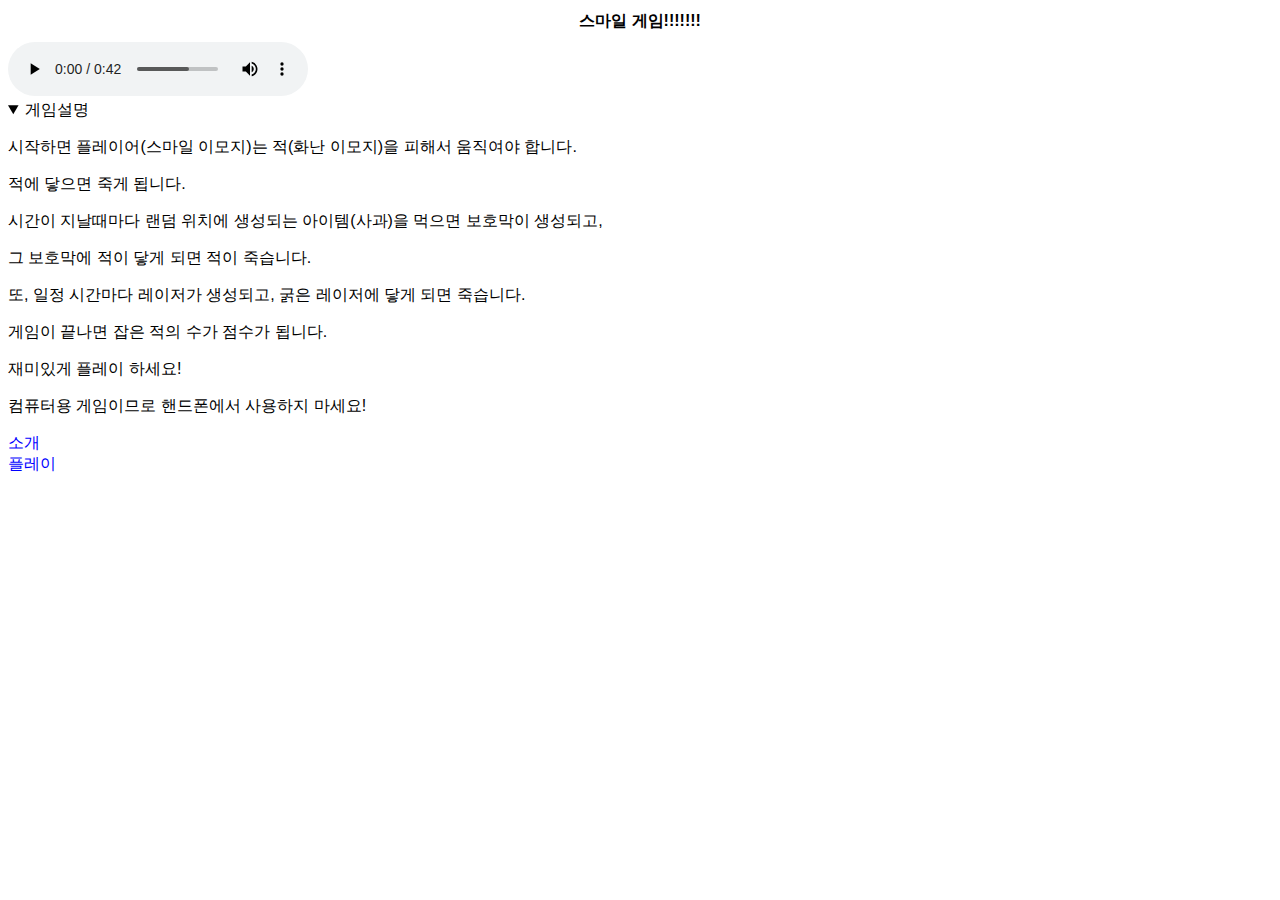
<file: index.html>
<!DOCTYPE html>
<html lang="en">
<head>
    <meta charset="UTF-8">
    <meta name="viewport" content="width=device-width, initial-scale=1.0">
    <title>Game</title>
    <link rel="stylesheet" href="style.css">
</head>
<body>
    <h1 id="title">스마일 게임!!!!!!!</h1>
    <audio src="music/intro.mp3" autoplay loop id="audio" controls onloadstart="this.volume=0.2"></audio>
    <details open>
        <summary>게임설명</summary>
        <div>
            <p>시작하면 플레이어(스마일 이모지)는 적(화난 이모지)을 피해서 움직여야 합니다.</p>
            <p>적에 닿으면 죽게 됩니다.</p>
            <p>시간이 지날때마다 랜덤 위치에 생성되는 아이템(사과)을 먹으면 보호막이 생성되고,</p>
            <p> 그 보호막에 적이 닿게 되면 적이 죽습니다.</p>
            <p>또, 일정 시간마다 레이저가 생성되고, 굵은 레이저에 닿게 되면 죽습니다.</p>
            <p>게임이 끝나면 잡은 적의 수가 점수가 됩니다.</p>
            <p>재미있게 플레이 하세요!</p>
            <p>컴퓨터용 게임이므로 핸드폰에서 사용하지 마세요!</p>
        </div>
    </details>
    <a href="/about.html">소개</a>
    <a href="/game.html">플레이</a>
    <script>
        
        if(localStorage.getItem("bestscore")===null) {
            localStorage.setItem("bestscore",0);
        }
        
    </script>

</body>
</html>
</file>
<file: style.css>
#title {
    text-align: center;
}
a {
    color : blue;
    text-decoration: none;
    display: block;
} 
.score {
    margin-left: 30px;
    text-decoration: bold;
}
* {
    font-family: 'Franklin Gothic Medium', 'Arial Narrow', Arial, sans-serif,system-ui, -apple-system, BlinkMacSystemFont, 'Segoe UI', Roboto, Oxygen, Ubuntu, Cantarell, 'Open Sans', 'Helvetica Neue', sans-serif;
    font-size: medium;
}
</file>
